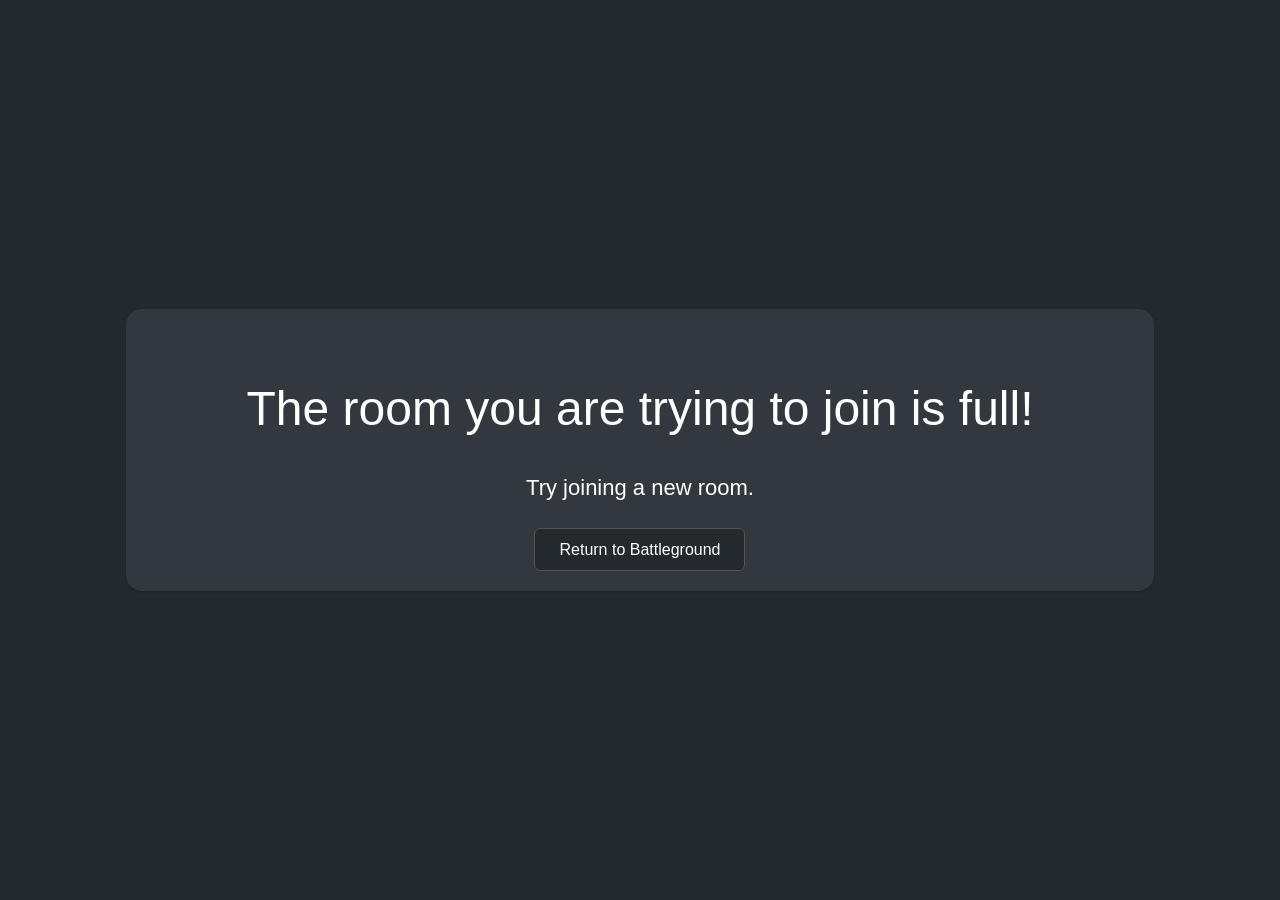
<file: view/room-full.html>
<!DOCTYPE html>
<html lang="en">
    <head>
        <meta charset="UTF-8" />
        <meta name="viewport" content="width=device-width,initial-scale=1,user-scalable=no,maximum-scale=1" />
        <meta name="description" content="The room you are trying to join is full." />
        <meta name="robots" content="noindex,nofollow"/>
        <title>Room Full!</title>
        <link rel="stylesheet" href="./static/css/room-full.css" />
    </head>
    <body>
        <div id="error">
            <h2>The room you are trying to join is full!</h2>
            <p>Try joining a new room.</p>
            <br/>
            <a href="./battleground.html">Return to Battleground</a>
        </div>
    </body>
</html>
</file>
<file: view/static/css/room-full.css>
:root {

    --font: -apple-system, BlinkMacSystemFont, 'Segoe UI', Roboto, Oxygen, Ubuntu, Cantarell, 'Open Sans', 'Helvetica Neue', sans-serif;
    --text-color: rgb(255,255,255);
    --primary-background-color: rgb(36,41,46);
    --secondary-background-color: rgb(50,56,62);
    --border-color: rgb(85,85,85);
    --border-radius: 16px;
    --body-padding: 2em;

}

* {
    color: var(--text-color);
    font-family: var(--font);
    font-weight: 200;
}

html {
    width: 100vw;
    height: 100vh;
    padding: 0;
    margin: 0;
    position: absolute 0 0 0 0;
    overflow: hidden;
}

body {
    width: calc(100% - var(--body-padding) * 2);
    height: calc(100% - var(--body-padding) * 2);
    position: absolute;
    padding: 2em;
    margin: 0;
    background-color: var(--primary-background-color);
    display: flex;
    align-items: center;
    justify-content: center;
}

h2 {
    font-size: 48px;
}

p {
    font-size: 22px;
}

div#error {
    user-select: none;
    text-align: center;
    display: inline-block;
    background-color: var(--secondary-background-color);
    border-radius: var(--border-radius);
    padding: 2em 7.5em;
    width: fit-content;
    /* Firefox */
    width: -moz-fit-content;
    max-width: 90%;
    box-shadow: rgba(0, 0, 0, 0.1) 0px 1px 3px 0px, rgba(0, 0, 0, 0.06) 0px 1px 2px 0px;
}

a {
    background-color: var(--primary-background-color);
    border-radius: calc(var(--border-radius) - 10px);
    border: 1px solid var(--border-color);
    font-size: 16px;
    padding: 12px 24px;
    margin: 0;
    text-decoration: none;
}

a:hover, a:active {
    text-decoration: underline;
    background-color: var(--secondary-background-color);
}

@media screen and (max-width: 768px) {

    h2 {
        font-size: 22px;
    }

    p {
        font-size: 18px;
    }

    div#error {
        padding: 2em 4em;
    }

}
</file>
